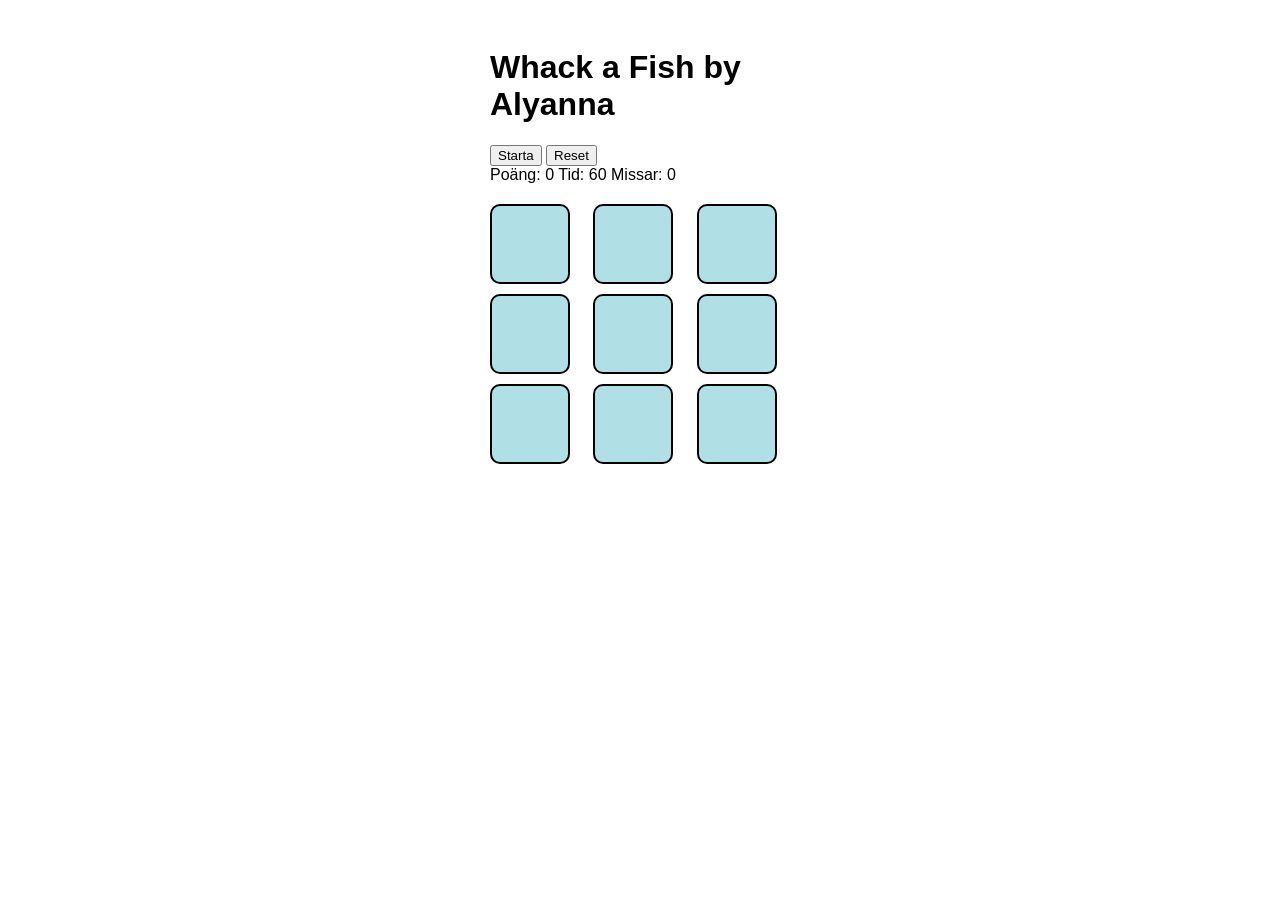
<file: aiVersion/index2.html>
<!DOCTYPE html>
<html lang="en">
  <head>
    <meta charset="UTF-8" />
    <meta name="viewport" content="width=device-width, initial-scale=1.0" />
    <title>Whack a Fish by Alyanna</title>
    <link rel="stylesheet" href="style2.css" />
    <script type="module" src="main2.js" defer></script>
  </head>
  <body>
    <header class="container">
      <h1>Whack a Fish by Alyanna</h1>
    </header>
    <main class="container">
      <section class="hud" aria-label="Spelkontroller">
        <div class="controls">
          <button id="startBtn" type="button">Starta</button>
          <button id="resetBtn" type="button">Reset</button>
        </div>
        <div class="stats" role="status" aria-live="polite">
          <span id="score">Poäng: 0</span>
          <span id="time">Tid: 60</span>
          <span id="misses">Missar: 0</span>
        </div>
      </section>
      <section
        id="board"
        class="board"
        aria-label="Spelbräde"
        aria-live="off"
      ></section>
    </main>
  </body>
</html>
</file>
<file: aiVersion/style2.css>
body {
  font-family: sans-serif;
  display: flex;
  flex-direction: column;
  align-items: center;
  padding: 20px;
}

.container {
  width: 300px;
}

.board {
  display: grid;
  grid-template-columns: repeat(3, 1fr);
  gap: 10px;
  margin-top: 20px;
}

.cell {
  position: relative;
  width: 80px;
  height: 80px;
  background: #b0e0e6;
  border: 2px solid #000;
  border-radius: 10px;
  cursor: pointer;
}

.mole {
  position: absolute;
  bottom: 0;
  left: 50%;
  transform: translateX(-50%);
  width: 50px;
  height: 50px;
  background: orange;
  border-radius: 50%;
}
</file>
